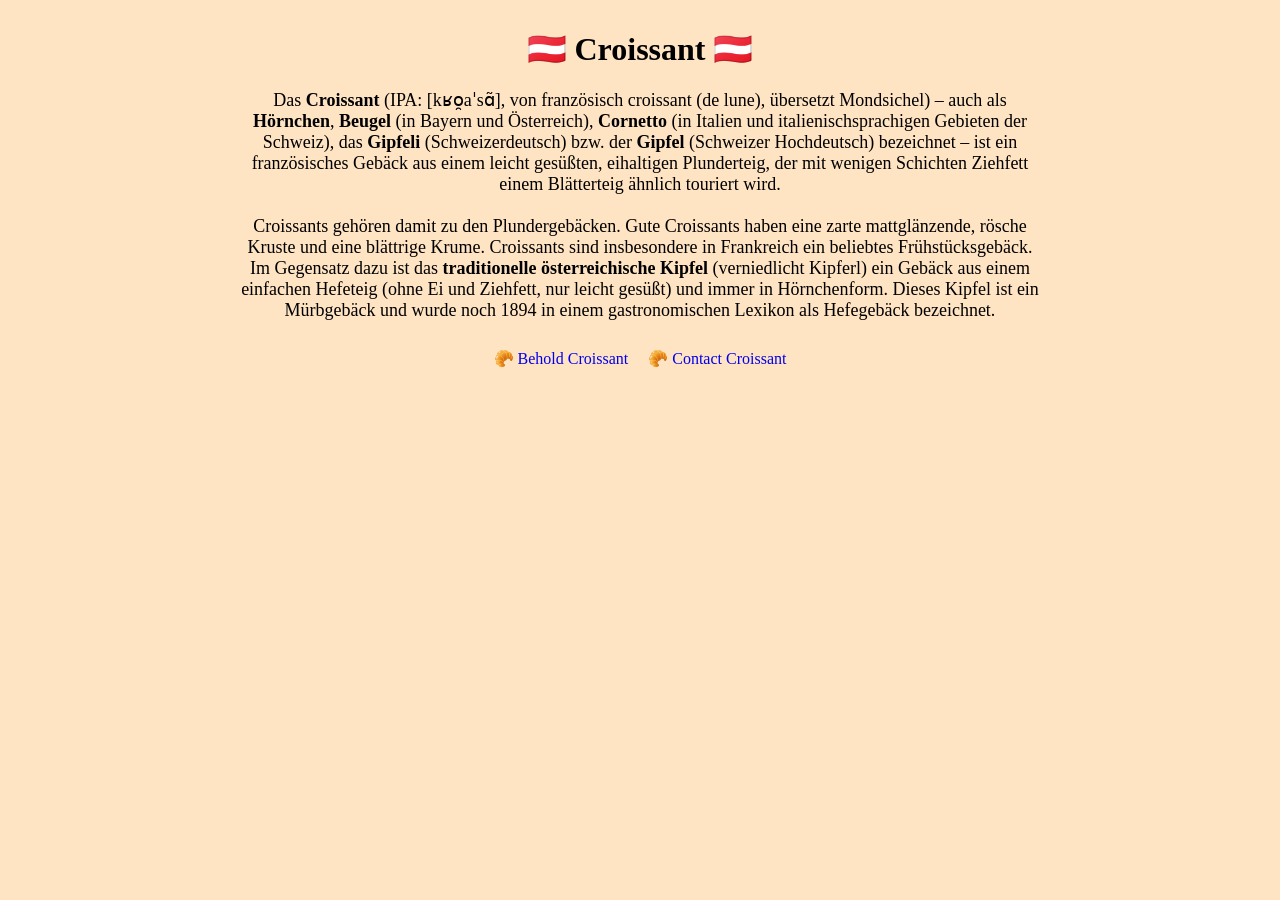
<file: index.html>
<!doctype html>
<html lang="en">
  <head>
    <meta charset="UTF-8" />
    <meta name="viewport" content="width=device-width, initial-scale=1.0" />
    <link rel="stylesheet" href="/src/css/style.css" />
    <title>Das Krossong 🥐 | Krossong.com</title>
    <meta
      name="description"
      content="Learn everything you need about the humble Austrian-turned-French flaky pastry: the Croissant."
    />
  </head>
  <body>
    <h1>🇦🇹 Croissant 🇦🇹</h1>
    <p>
      Das <strong>Croissant</strong> (IPA: [kʁo̯aˈsɑ̃], von französisch croissant
      (de lune), übersetzt Mondsichel) – auch als <strong>Hörnchen</strong>,
      <strong>Beugel</strong> (in Bayern und Österreich),
      <strong>Cornetto</strong> (in Italien und italienischsprachigen Gebieten
      der Schweiz), das <strong>Gipfeli</strong> (Schweizerdeutsch) bzw. der
      <strong>Gipfel</strong> (Schweizer Hochdeutsch) bezeichnet – ist ein
      französisches Gebäck aus einem leicht gesüßten, eihaltigen Plunderteig,
      der mit wenigen Schichten Ziehfett einem Blätterteig ähnlich touriert
      wird.
      <br />
      <br />
      Croissants gehören damit zu den Plundergebäcken. Gute Croissants haben
      eine zarte mattglänzende, rösche Kruste und eine blättrige Krume.
      Croissants sind insbesondere in Frankreich ein beliebtes Frühstücksgebäck.
      Im Gegensatz dazu ist das
      <strong>traditionelle österreichische Kipfel</strong>
      (verniedlicht Kipferl) ein Gebäck aus einem einfachen Hefeteig (ohne Ei
      und Ziehfett, nur leicht gesüßt) und immer in Hörnchenform. Dieses Kipfel
      ist ein Mürbgebäck und wurde noch 1894 in einem gastronomischen Lexikon
      als Hefegebäck bezeichnet.
    </p>
    <div class="links">
      <a href="/photo.html" title="Photo gallery">🥐 Behold Croissant</a>
      <a href="/contact.html" title="Contact us">🥐 Contact Croissant</a>
    </div>
  </body>
</html>
</file>
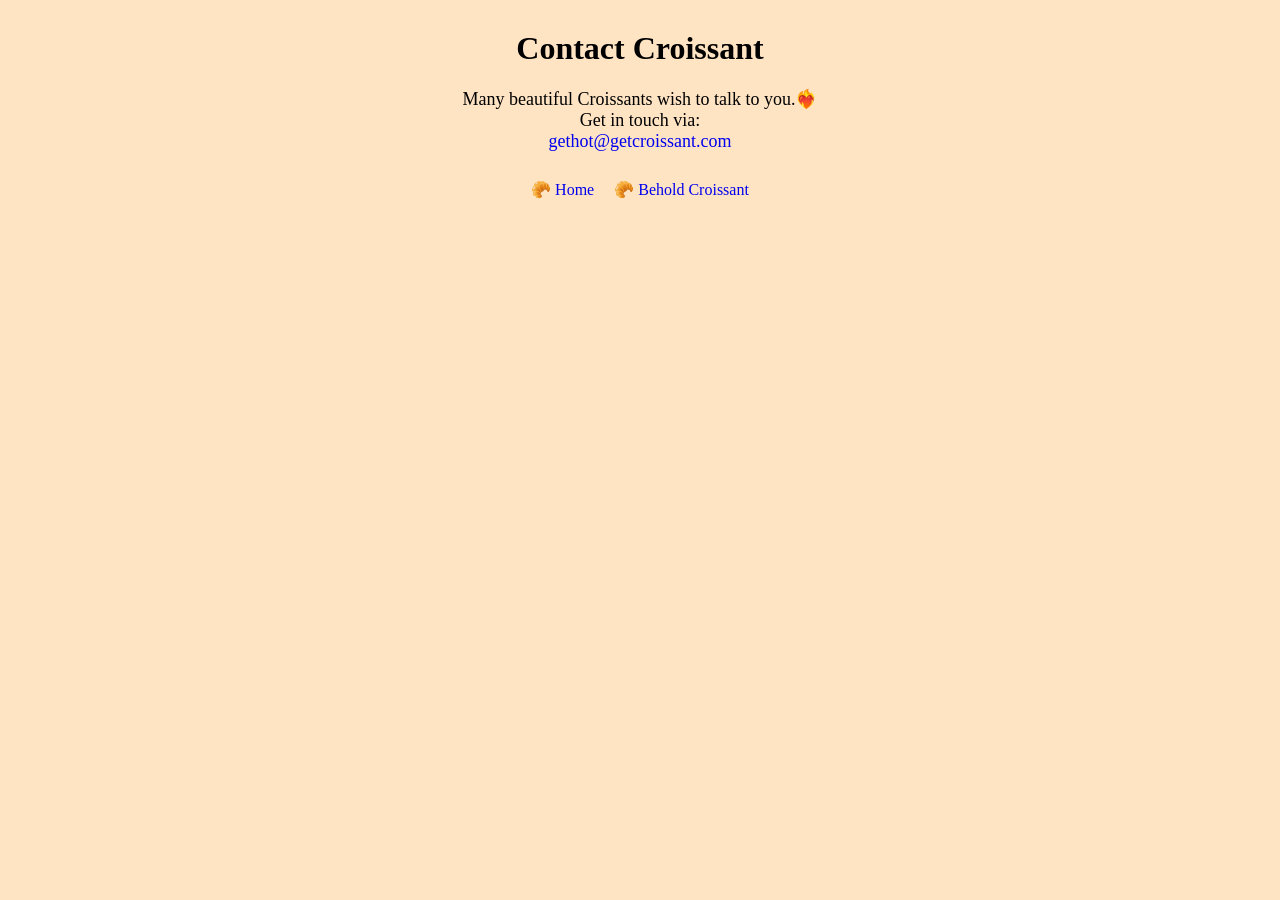
<file: contact.html>
<!doctype html>
<html lang="en">
  <head>
    <meta charset="UTF-8" />
    <meta name="viewport" content="width=device-width, initial-scale=1.0" />
    <link rel="stylesheet" href="/src/css/style.css" />
    <title>Contact our Croissants | Krossong.com</title>
  </head>
  <body>
    <h1>Contact Croissant</h1>
    <p>
      Many beautiful Croissants wish to talk to you.❤️‍🔥
      <br />
      Get in touch via:
      <br />
      <a href="#" title="Mail us">gethot@getcroissant.com</a>
    </p>
    <div class="links">
      <a href="/" title="Homepage">🥐 Home</a>
      <a href="/photo.html" title="Photo gallery">🥐 Behold Croissant</a>
    </div>
  </body>
</html>
</file>
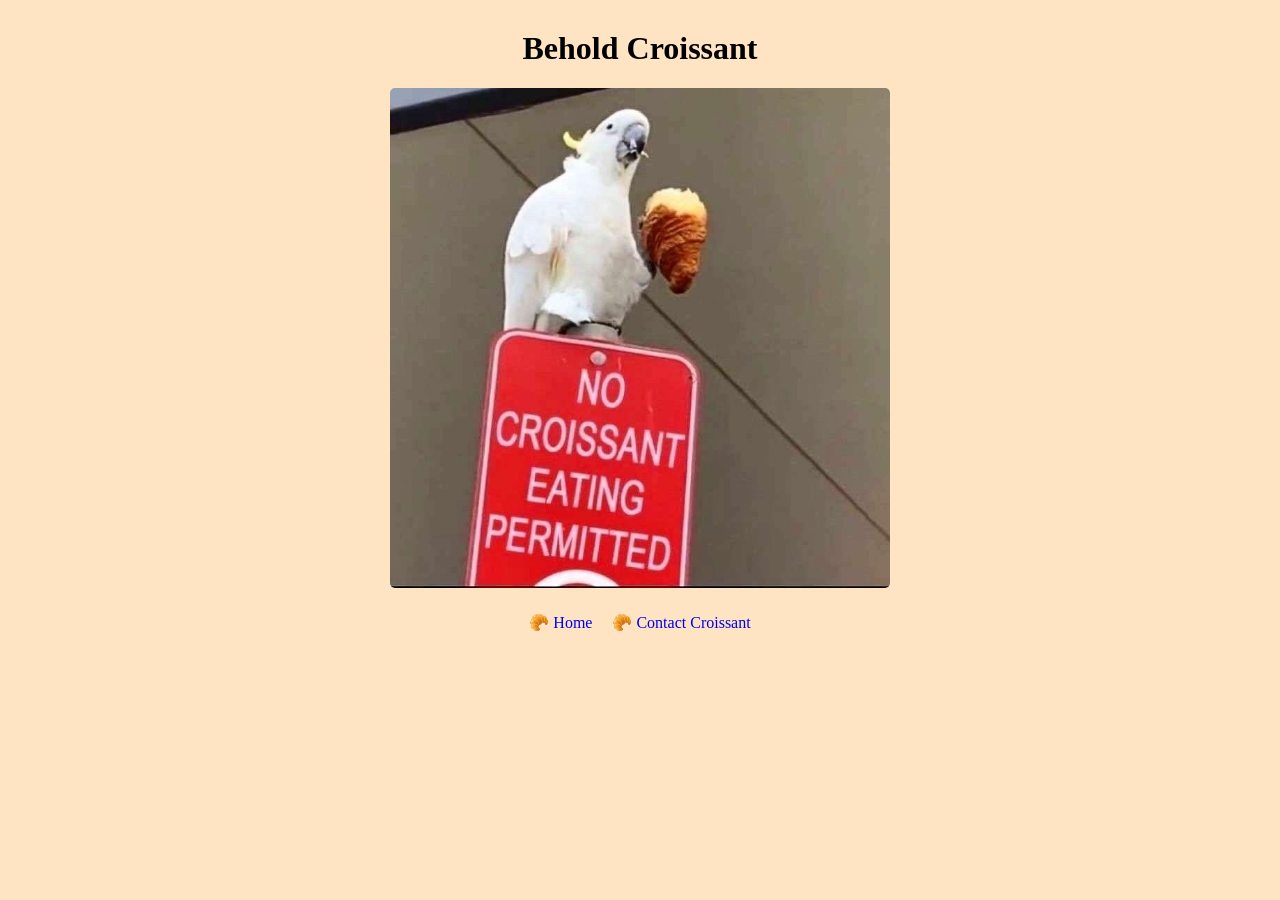
<file: photo.html>
<!doctype html>
<html lang="en">
  <head>
    <meta charset="UTF-8" />
    <meta name="viewport" content="width=device-width, initial-scale=1.0" />
    <link rel="stylesheet" href="/src/css/style.css" />
    <title>Behold - Pictures of Croissants | Krossong.com</title>
  </head>
  <body>
    <h1>Behold Croissant</h1>
    <img
      src="/src/images/nocroissant.png"
      alt="cockatoo eating a croissant on a No Croissants Allowed sign"
    />
    <div class="links">
      <a href="/" title="Homepage">🥐 Home</a>
      <a href="/contact.html" title="Contact us">🥐 Contact Croissant</a>
    </div>
  </body>
</html>
</file>
<file: src/css/style.css>
body {
  background-color: bisque;
  max-width: 800px;
  margin: 0 auto;
  margin-top: 30px;
}

h1 {
  text-align: center;
}

img {
  display: block;
  max-width: 500px;
  margin: 0 auto;
  border-radius: 5px;
  margin-bottom: 15px;
}

p {
  font-size: 18px;
  text-align: center;
}

.links {
  display: flex;
  justify-content: center;
}

a {
  padding: 10px;
  text-decoration: none;
}

a:hover {
  text-decoration: underline;
}
</file>
